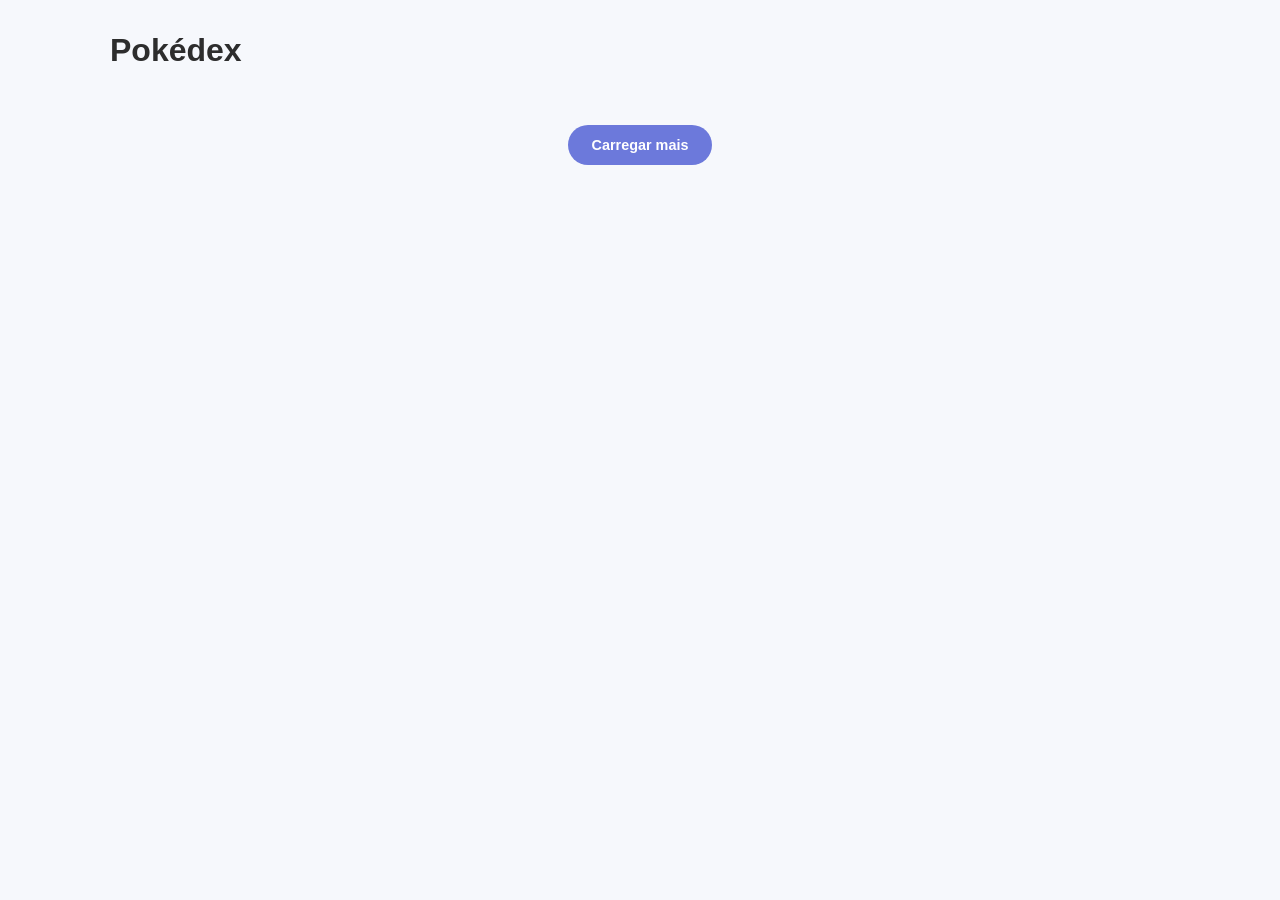
<file: index.html>
<!doctype html>
<html lang="pt-BR">
  <head>
    <meta charset="UTF-8" />
    <meta name="viewport" content="width=device-width, initial-scale=1.0" />

    <title>Pokédex</title>

    <meta http-equiv="refresh" content="0; url=./src/index.html" />

    <script>
      window.location.replace("./src/index.html");
    </script>
  </head>

  <body>
    <p>
      Redirecionando para a Pokédex...
      <a href="./src/index.html">Abrir Pokédex</a>
    </p>
  </body>
</html>
</file>
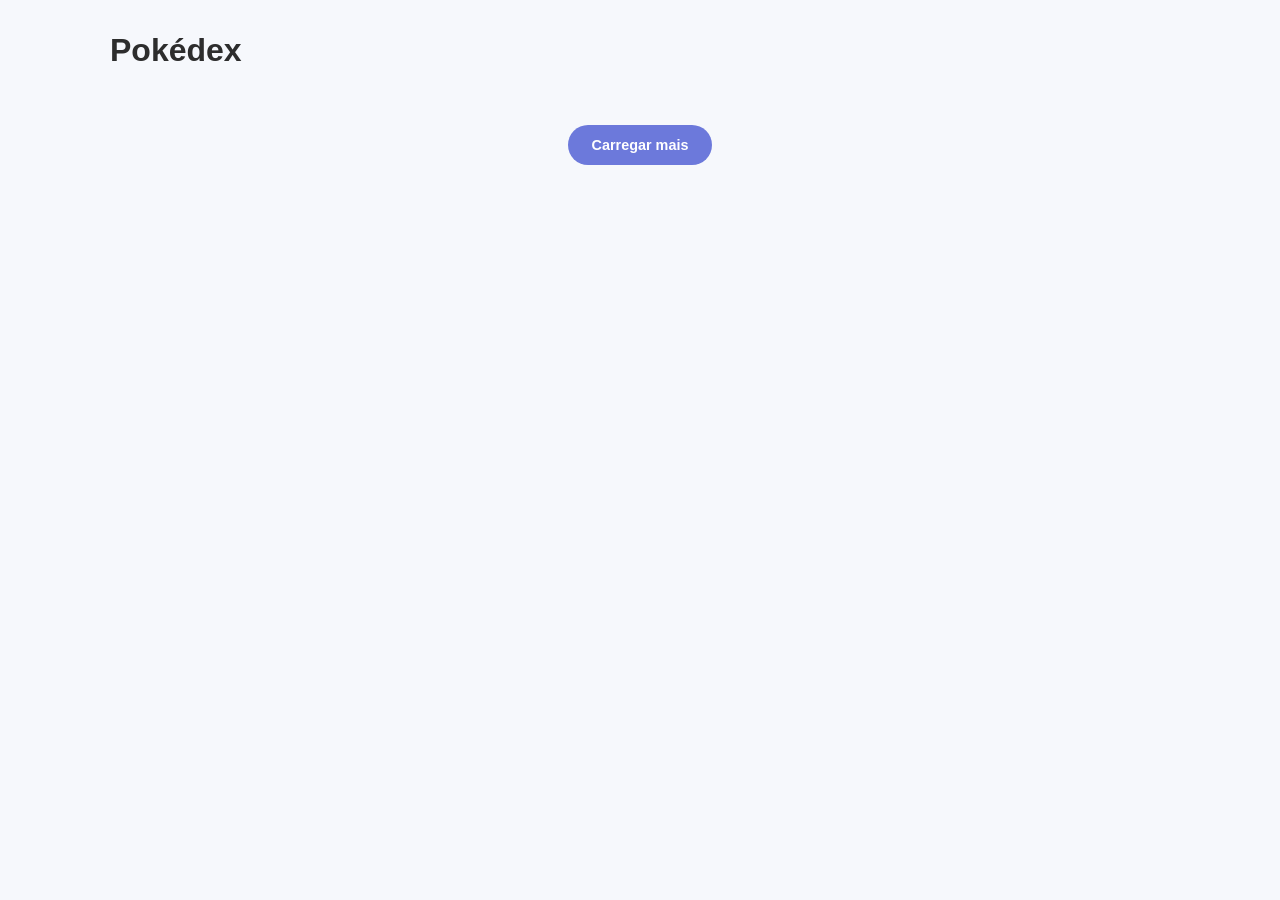
<file: src/index.html>
<!doctype html>
<html lang="pt-BR">
  <head>
    <meta charset="UTF-8" />

    <meta name="viewport" content="width=device-width, initial-scale=1.0" />

    <title>Pokédex</title>

    <link rel="stylesheet" href="./css/style.css" />
  </head>

  <body>
    <main class="pokedex">
      <header class="pokedex__header">
        <h1>Pokédex</h1>
      </header>

      <section class="pokemon-list" id="pokemonList"></section>

      <div class="pagination">
        <button id="loadMoreButton" type="button">Carregar mais</button>
      </div>
    </main>

    <script src="./js/main.js"></script>
  </body>
</html>
</file>
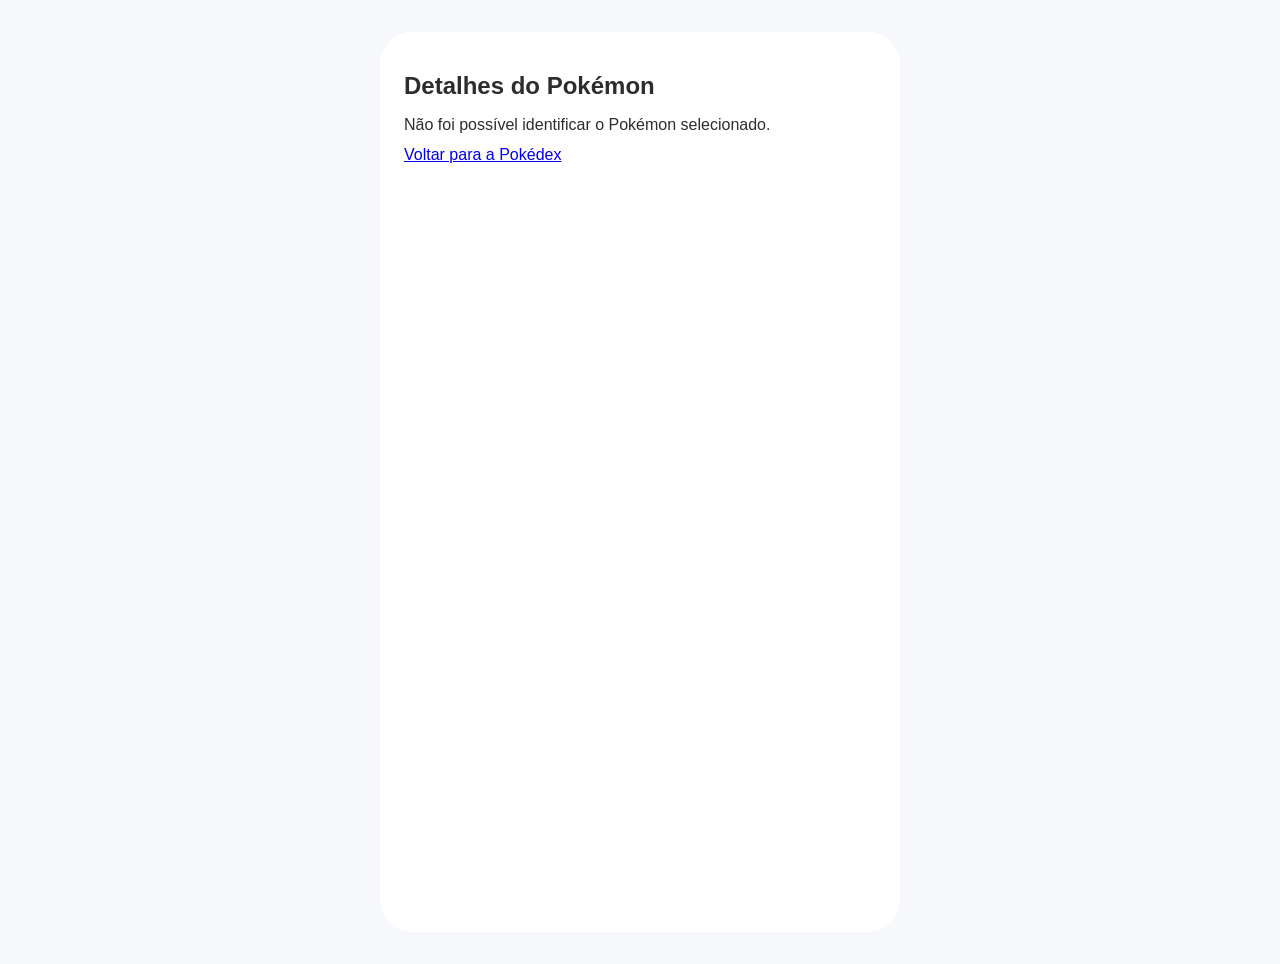
<file: src/detail.html>
<!doctype html>
<html lang="pt-BR">
  <head>
    <meta charset="UTF-8" />
    <meta name="viewport" content="width=device-width, initial-scale=1.0" />

    <title>Detalhes do Pokémon | Pokédex</title>

    <link rel="stylesheet" href="./css/style.css" />
  </head>

  <body>
    <main class="pokemon-detail-page">
      <section id="pokemonDetail" aria-live="polite">
        <p class="pokemon-detail-message">Carregando Pokémon...</p>
      </section>
    </main>

    <script src="./js/detail.js"></script>
  </body>
</html>
</file>
<file: src/css/style.css>
* {
  box-sizing: border-box;
  margin: 0;
  padding: 0;
}

body {
  min-height: 100vh;

  font-family: Arial, Helvetica, sans-serif;

  background: #f6f8fc;
  color: #2d2d2d;
}

/* ======================================================
   LISTAGEM DA POKÉDEX
   ====================================================== */

.pokedex {
  width: min(100%, 1100px);

  margin: 0 auto;
  padding: 32px 20px;
}

.pokedex__header {
  margin-bottom: 32px;
}

.pokedex__header h1 {
  font-size: 2rem;
}

.pokemon-list {
  display: grid;
  grid-template-columns: repeat(2, 1fr);
  gap: 16px;
}

.pokemon-card-link {
  display: block;

  color: inherit;
  text-decoration: none;
}

.pokemon-card {
  position: relative;

  min-height: 190px;
  padding: 18px;

  border-radius: 20px;

  color: #ffffff;
  background: #a8a77a;

  overflow: hidden;
}

.pokemon-card__info {
  position: relative;
  z-index: 1;
}

/* ======================================================
   CORES DOS TIPOS
   ====================================================== */

.pokemon-card--normal {
  background: #a8a77a;
}

.pokemon-card--fire {
  background: #ee8130;
}

.pokemon-card--water {
  background: #6390f0;
}

.pokemon-card--electric {
  background: #f7d02c;
}

.pokemon-card--grass {
  background: #7ac74c;
}

.pokemon-card--ice {
  background: #96d9d6;
}

.pokemon-card--fighting {
  background: #c22e28;
}

.pokemon-card--poison {
  background: #a33ea1;
}

.pokemon-card--ground {
  background: #e2bf65;
}

.pokemon-card--flying {
  background: #a98ff3;
}

.pokemon-card--psychic {
  background: #f95587;
}

.pokemon-card--bug {
  background: #a6b91a;
}

.pokemon-card--rock {
  background: #b6a136;
}

.pokemon-card--ghost {
  background: #735797;
}

.pokemon-card--dragon {
  background: #6f35fc;
}

.pokemon-card--dark {
  background: #705746;
}

.pokemon-card--steel {
  background: #b7b7ce;
}

.pokemon-card--fairy {
  background: #d685ad;
}

/* ======================================================
   CARD DA LISTAGEM
   ====================================================== */

.pokemon-card__number {
  display: block;

  margin-bottom: 8px;

  font-size: 0.75rem;
  font-weight: 700;

  opacity: 0.75;
}

.pokemon-card h2 {
  margin-bottom: 12px;

  font-size: 1.15rem;
  font-weight: 700;
}

.pokemon-card__types {
  display: flex;
  flex-direction: column;
  align-items: flex-start;
  gap: 6px;
}

.pokemon-type {
  padding: 5px 10px;

  border-radius: 20px;

  font-size: 0.7rem;

  background: rgba(255, 255, 255, 0.2);
}

.pokemon-card h2,
.pokemon-type {
  text-transform: capitalize;
}

.pokemon-card__image {
  position: absolute;

  right: 8px;
  bottom: 8px;

  width: 90px;
  height: 90px;

  display: flex;
  align-items: center;
  justify-content: center;

  border-radius: 50%;

  background: rgba(255, 255, 255, 0.16);

  z-index: 0;
}

.pokemon-card__image img {
  width: 115%;
  height: 115%;

  object-fit: contain;
}

/* ======================================================
   PAGINAÇÃO
   ====================================================== */

.pagination {
  display: flex;
  justify-content: center;

  margin-top: 24px;
}

.pagination button {
  padding: 12px 24px;

  border: none;
  border-radius: 24px;

  font-size: 0.9rem;
  font-weight: 700;

  cursor: pointer;

  background: #6c79db;
  color: #ffffff;
}

.pagination button:hover {
  filter: brightness(1.05);
}

.pagination button:disabled {
  cursor: wait;
  opacity: 0.6;
}

/* ======================================================
   RESPONSIVIDADE DA LISTAGEM
   ====================================================== */

@media (min-width: 700px) {
  .pokemon-list {
    grid-template-columns: repeat(3, 1fr);
  }

  .pokemon-card {
    min-height: 210px;
  }
}

@media (min-width: 1000px) {
  .pokemon-list {
    grid-template-columns: repeat(4, 1fr);
  }
}

/* ======================================================
   PÁGINA DE DETALHES
   ====================================================== */

.pokemon-detail-page {
  width: min(100%, 520px);
  min-height: 100vh;

  margin: 0 auto;

  background: #ffffff;
}

.pokemon-detail {
  position: relative;

  min-height: 100vh;

  background: #ffffff;
}

/* ======================================================
   HERO COLORIDO
   ====================================================== */

.pokemon-detail__hero {
  position: relative;

  min-height: 360px;

  padding: 24px 24px 110px;

  color: #ffffff;

  /*
   * Importante:
   * a imagem precisa ultrapassar o limite do hero
   * para ficar sobre a área branca.
   */
  overflow: visible;
}

.pokemon-detail__back {
  display: inline-block;

  margin-bottom: 28px;

  color: #ffffff;

  font-size: 0.95rem;
  font-weight: 700;

  text-decoration: none;
}

.pokemon-detail__heading {
  display: flex;
  align-items: flex-start;
  justify-content: space-between;
  gap: 16px;
}

.pokemon-detail__name {
  font-size: 2rem;
  line-height: 1.1;

  text-transform: capitalize;
}

.pokemon-detail__number {
  padding-top: 8px;

  font-size: 0.9rem;
  font-weight: 700;

  opacity: 0.8;
}

.pokemon-detail__types {
  display: flex;
  flex-wrap: wrap;
  gap: 8px;

  margin-top: 12px;
}

.pokemon-detail__type {
  padding: 6px 12px;

  border-radius: 999px;

  font-size: 0.8rem;

  text-transform: capitalize;

  background: rgba(255, 255, 255, 0.22);
}

/* ======================================================
   ARTWORK
   ====================================================== */

/*
 * O Pokémon é posicionado de forma absoluta.
 *
 * A parte superior permanece dentro do hero colorido.
 * A parte inferior ultrapassa o hero e aparece sobre
 * o painel branco.
 */

.pokemon-detail__image {
  position: absolute;

  left: 50%;
  bottom: -48px;

  transform: translateX(-50%);

  z-index: 3;

  width: min(270px, 82%);
  height: 270px;

  display: flex;
  align-items: center;
  justify-content: center;

  pointer-events: none;
}

.pokemon-detail__image img {
  display: block;

  width: 100%;
  height: 100%;

  object-fit: contain;
}

/* ======================================================
   PAINEL BRANCO
   ====================================================== */

.pokemon-detail__content {
  position: relative;
  z-index: 2;

  /*
   * O painel sobe levemente sobre o hero,
   * reproduzindo a composição da referência.
   */
  margin-top: -22px;

  /*
   * Espaço reservado para a parte do Pokémon
   * que invade o painel branco.
   */
  padding: 72px 24px 40px;

  border-radius: 32px 32px 0 0;

  background: #ffffff;
}

.pokemon-detail__content section + section {
  margin-top: 30px;
}

.pokemon-detail__content h2 {
  margin-bottom: 16px;

  font-size: 1.1rem;
}

/* ======================================================
   SOBRE
   ====================================================== */

.pokemon-detail__facts {
  display: grid;
  grid-template-columns: repeat(2, 1fr);
  gap: 12px;
}

.pokemon-detail__facts div {
  padding: 16px;

  border-radius: 16px;

  text-align: center;

  background: #f6f8fc;
}

.pokemon-detail__facts dt {
  margin-bottom: 6px;

  color: #777777;

  font-size: 0.75rem;
}

.pokemon-detail__facts dd {
  margin: 0;

  font-size: 1rem;
  font-weight: 700;
}

/* ======================================================
   HABILIDADES
   ====================================================== */

.pokemon-detail__abilities ul {
  display: flex;
  flex-wrap: wrap;
  gap: 8px;

  padding: 0;

  list-style: none;
}

.pokemon-detail__abilities li {
  padding: 8px 12px;

  border-radius: 999px;

  font-size: 0.85rem;

  text-transform: capitalize;

  background: #f0f2f7;
}

/* ======================================================
   BASE STATS
   ====================================================== */

.pokemon-detail__stats ul {
  padding: 0;

  list-style: none;
}

.pokemon-detail__stats li {
  padding: 10px 0;

  border-bottom: 1px solid #eceef3;
}

.pokemon-detail__stats li:last-child {
  border-bottom: none;
}

.pokemon-detail__stat-info {
  display: grid;
  grid-template-columns: 1fr auto;
  gap: 16px;

  margin-bottom: 7px;
}

.pokemon-detail__stat-info span {
  color: #666666;

  font-size: 0.85rem;
}

.pokemon-detail__stat-info strong {
  font-size: 0.9rem;
}

.pokemon-detail__stat-bar {
  height: 6px;

  border-radius: 999px;

  overflow: hidden;

  background: #eceef3;
}

.pokemon-detail__stat-bar span {
  display: block;

  height: 100%;

  border-radius: inherit;

  background: #6c79db;
}

/* ======================================================
   ESTADOS DE CARREGAMENTO / ERRO
   ====================================================== */

.pokemon-detail-message {
  padding: 40px 24px;
}

.pokemon-detail-message h1 {
  margin-bottom: 16px;
}

.pokemon-detail-message p {
  margin-bottom: 12px;
}

/* ======================================================
   RESPONSIVIDADE DOS DETALHES
   ====================================================== */

@media (min-width: 700px) {
  .pokemon-detail-page {
    margin-top: 32px;
    margin-bottom: 32px;

    border-radius: 32px;

    overflow: hidden;
  }

  .pokemon-detail {
    min-height: auto;
  }
}
</file>
